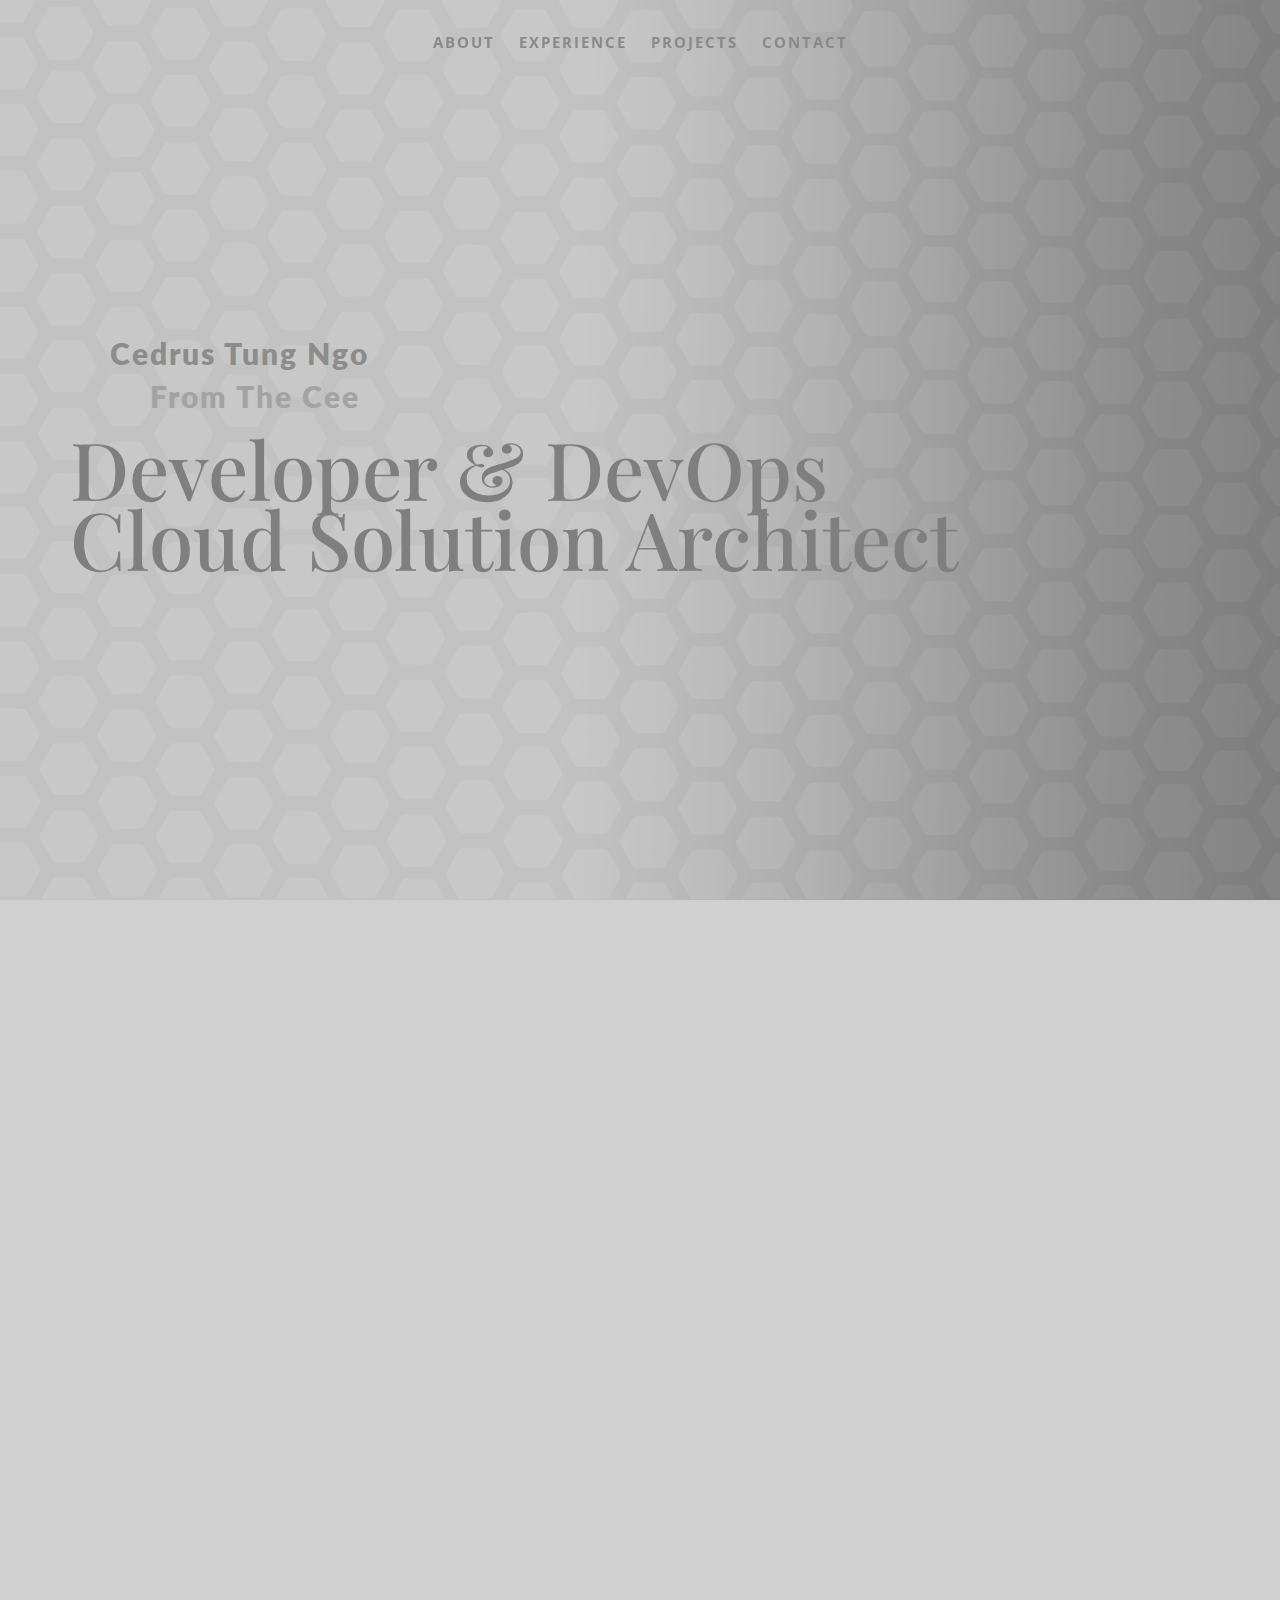
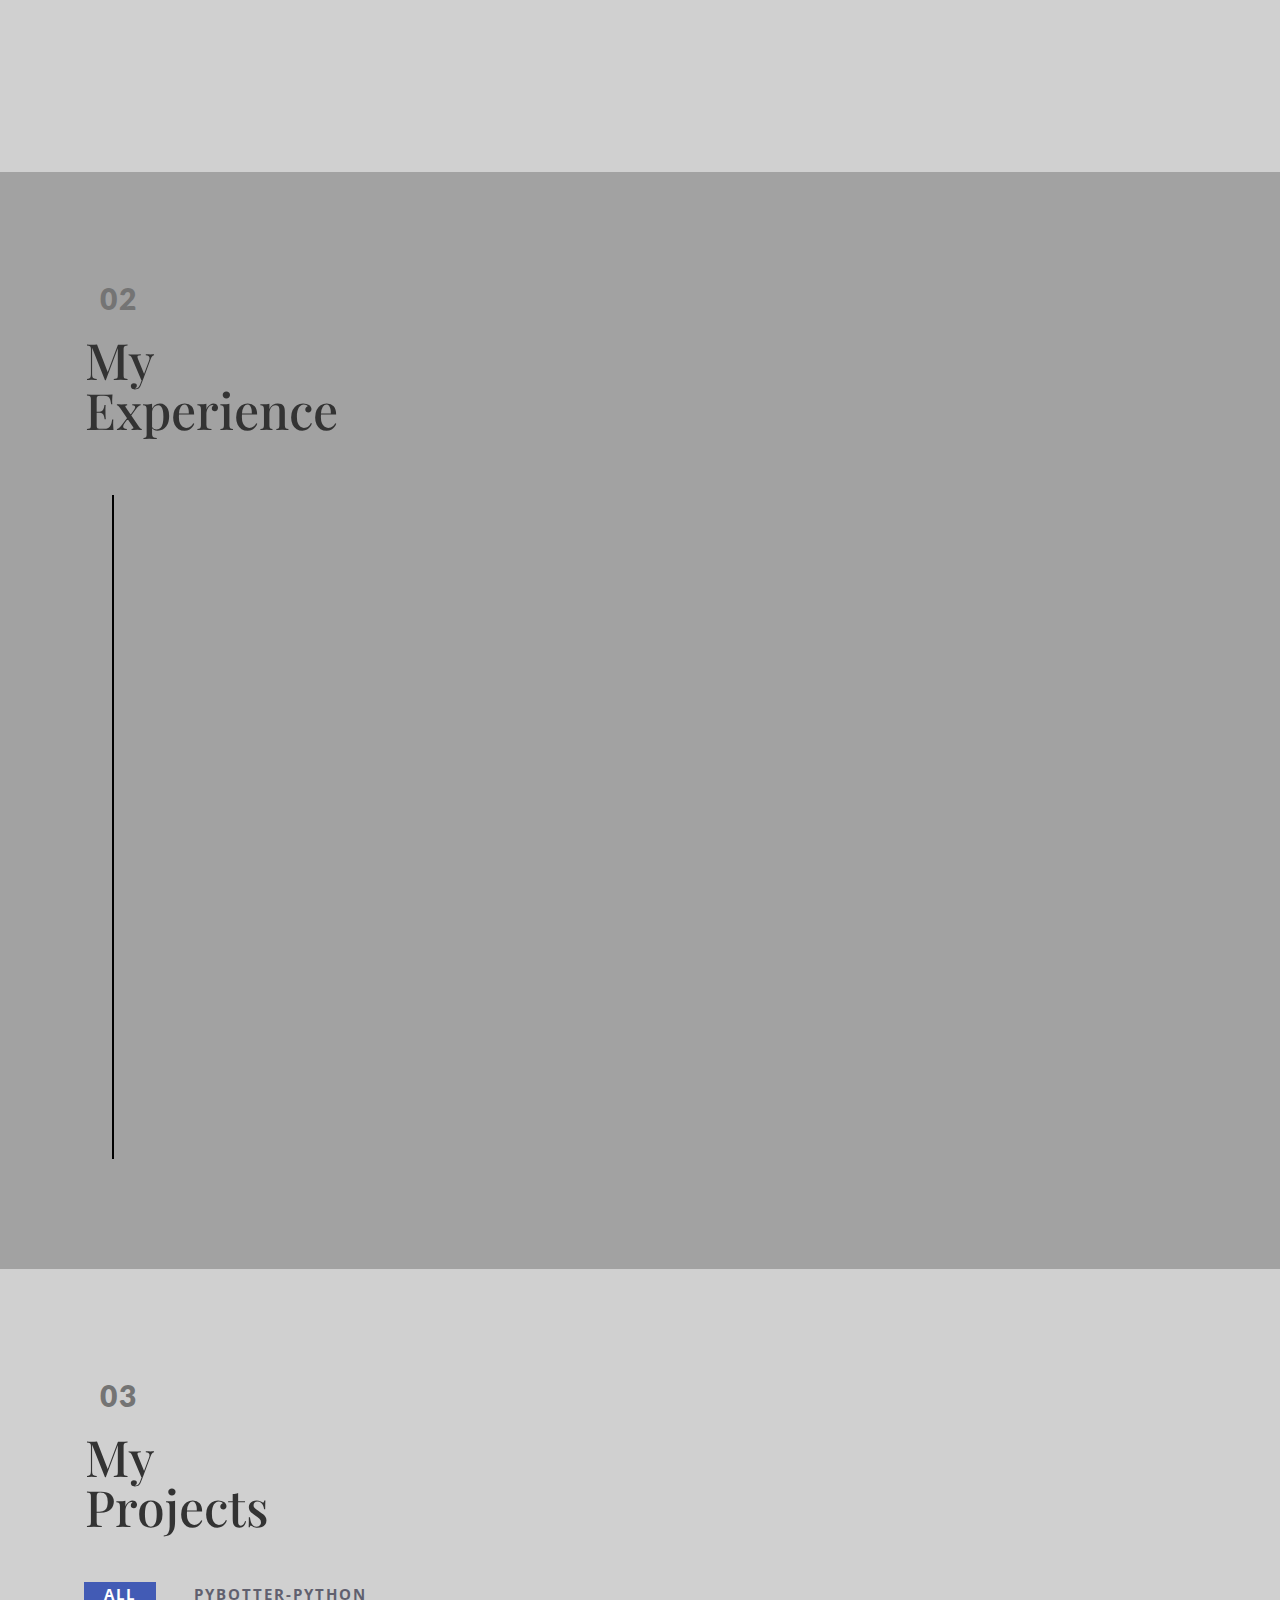
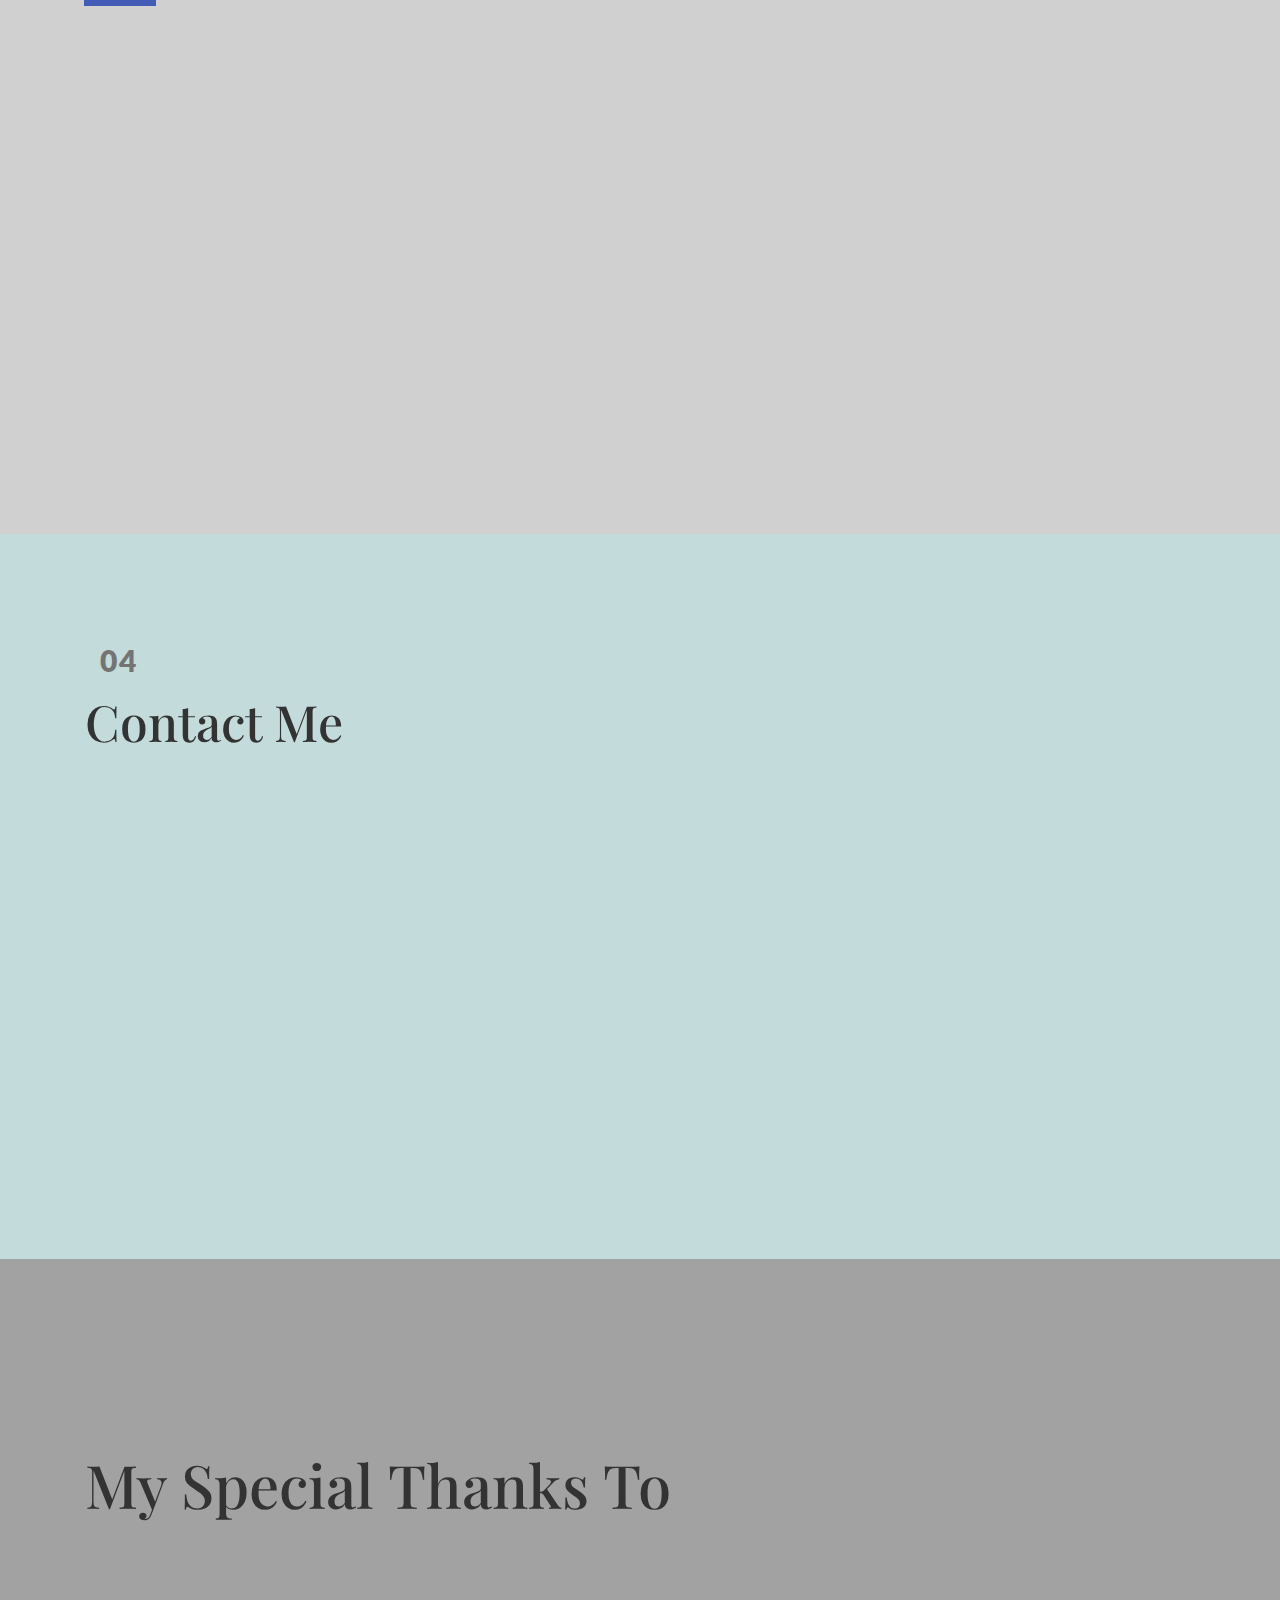
<file: index.html>
<!DOCTYPE html>
<html lang="en">

<head>
    <meta charset="utf-8">
    <meta http-equiv="X-UA-Compatible" content="IE=edge">
    <meta name="viewport" content="width=device-width, initial-scale=1">
    <title>The Cee</title>
    <link rel="icon" href="img/logo.png" type="image/x-icon">
    <!-- Bootstrap -->
    <link href="css/bootstrap.min.css" rel="stylesheet">
    <link href="ionicons/css/ionicons.min.css" rel="stylesheet">
    <link href="css/animate.min.css" rel="stylesheet">
    <link href="css/aos.css" rel="stylesheet">
    <!-- main style -->
    <link href="css/style.css" rel="stylesheet">
    <!-- HTML5 shim and Respond.js for IE8 support of HTML5 elements and media queries -->
    <!-- WARNING: Respond.js doesn't work if you view the page via file:// -->
    <!--[if lt IE 9]>
      <script src="https://oss.maxcdn.com/html5shiv/3.7.3/html5shiv.min.js"></script>
      <script src="https://oss.maxcdn.com/respond/1.4.2/respond.min.js"></script>
    <![endif]-->
</head>

<body>

    <!-- Preloader -->
    <div id="preloader">
        <div id="status">

            <div class="preloader" aria-busy="true" aria-label="Loading, please wait." role="progressbar">
            </div>

        </div>
    </div>
    <!-- ./Preloader -->
    
    <!-- header -->
    <header class="navbar-fixed-top">
        <nav>
            <ul>
                <li><a href="#about">About</a></li>
                <li><a href="#experience">experience</a></li>
                <li><a href="#projects">projects</a></li>
                <li><a href="#contact">contact</a></li>
            </ul>
        </nav>
    </header>
    <!-- ./header -->
    
    <!-- home -->
    <div class="section" id="home" data-stellar-background-ratio="0.5">
        <div class="container">
            <div class="disply-table">
                <div class="table-cell" data-aos="fade-up" data-aos-delay="0">
                    <h2>Cedrus Tung Ngo</h2>
                    <h5>from The Cee</h5>
                    <h1>Developer & DevOps
                        <br /> 
                        Cloud Solution Architect
                        <br /> 
                        
                    </h1> 
                        
                </div>
            </div>
        </div>
    </div>
    <!-- ./home -->
    
    <!-- about -->
    <div class="section" id="about">
        <div class="container">
            <div class="col-md-6" data-aos="fade-up">
                <h4>01</h4>
                <h1 class="size-50">Know <br /> About me</h1>
                <div class="h-50"></div>
                <ul class="line">
                    Appropriately maintain standards compliant total linkage with cutting-edge action items. Enthusiastically create seamless synergy rather than excellent value. Quickly promote premium strategic theme areas vis-a-vis.
                    <li>Very new to this world</li>
                    <li>Need more challenges</li>
                    <li>Learning balance in life</li>
                </ul>
                
                <div class="signature"></div> <img src="img/Signature.svg" width="210" alt="" />
                <div class="h-50"></div>
            </div>
            <div class="col-md-6 about-img-div">
                <!--<div class="about-border" data-aos="fade-up" data-aos-delay=".5"></div> -->
                <img src="img/about-img.png" width="400" class="img-responsive" alt="" align="right" data-aos="fade-right" data-aos-delay="0" />
            </div>
        </div>
    </div>
    <!-- ./about -->
    
    <!-- experience  -->
    <div class="section" id="experience">
        <div class="container">
            <div class="col-md-12">
                <h4>02</h4>
                <h1 class="size-50">My <br /> Experience</h1>
                <div class="h-50"></div>
            </div>
            <div class="col-md-12">
                <ul class="timeline">
                    <li class="timeline-event" data-aos="fade-up">
                        <label class="timeline-event-icon"></label>
                        <div class="timeline-event-copy">
                            <p class="timeline-event-thumbnail">June 2022 - Present</p>
                            <h3>IT Specialist</h3>
                            <h4>Minh Hung Sikico Industrial Park</h4>
                            <p><strong> </strong> </p>
                        </div>
                    </li>
                    <li class="timeline-event" data-aos="fade-up" data-aos-delay=".2">
                        <label class="timeline-event-icon"></label>
                        <div class="timeline-event-copy">
                            <p class="timeline-event-thumbnail">October 2019</p>
                            <h3>Bachelor Student</h3>
                            <h4>Bachelor of Information of Technology</h4>
                            <p>Started studying at <b>RMIT University Vietnam</b> </p>
                        </div>
                    </li>
                    <li class="timeline-event" data-aos="fade-up" data-aos-delay=".4">
                        <label class="timeline-event-icon"></label>
                        <div class="timeline-event-copy">
                            <p class="timeline-event-thumbnail">The Big Bang</p>
                            <h3>~ 13.8 billion years ago</h3>
                            <h4>Birth of time and space</h4>
                        </div>
                    </li>
                </ul>
            </div>
        </div>
    </div>
    <!-- ./experience -->
    
    <!-- projects -->
    <div class="section" id="projects">
        <div class="container">
            <div class="col-md-12">
                <h4>03</h4>
                <h1 class="size-50">My <br /> Projects</h1> 
            </div>
            <!-- main container -->
            <div class="main-container portfolio-inner clearfix">
                <!-- portfolio div -->
                <div class="portfolio-div">
                    <div class="portfolio">
                        <!-- portfolio_filter -->
                        <div class="categories-grid wow fadeInLeft">
                            <nav class="categories">
                                <ul class="portfolio_filter">
                                    <li><a href="" class="active" data-filter="*">All</a></li>
                                    <li><a href="" data-filter=".photography">Pybotter-Python</a></li>
                                    <!-- 
                                    <li><a href="" data-filter=".logo">Logo</a></li>
                                    <li><a href="" data-filter=".graphics">Graphics</a></li>
                                    <li><a href="" data-filter=".ads">Advertising</a></li>
                                    <li><a href="" data-filter=".fashion">Fashion</a></li>
                                    @@@@@-->
                                </ul>
                            </nav>
                        </div>
                        <!-- portfolio_filter -->
                        
                        <!-- portfolio_container -->
                        <div class="no-padding portfolio_container clearfix" data-aos="fade-up">

                            <!-- single work -->
                            <div class="col-md-4 col-sm-6 photography">
                                <a id="demo03" href="#animatedModal" class="portfolio_item"> <img src="img/portfolio/002-pybotter.jpg" alt="image" class="img-responsive" />
                                    <div class="portfolio_item_hover">
                                        <div class="portfolio-border clearfix">
                                            <div class="item_info"> <span>Pybotter - Leaf Blower Revolution</span> <em>Python Project</em> </div>
                                        </div>
                                    </div>
                                </a>
                            </div>
                            <!-- end single work -->
                            
                            
                             <!-- single work --> 
                             <div class="col-md-4 col-sm-6 photography">
                                <a id="demo06" href="#animatedModal" class="portfolio_item"> <img src="img/portfolio/001-pybotter.jpg" alt="image" class="img-responsive" />
                                    <div class="portfolio_item_hover">
                                        <div class="portfolio-border clearfix">
                                            <div class="item_info"> <span>Pybotter Library</span> <em>Python Project</em> </div>
                                        </div>
                                    </div>
                                </a>
                            </div>
                            <!-- end single work -->
                            
                            <!-- single work -->
                            <!-- <div class="col-md-4 col-sm-6  fashion logo">
                                <a id="demo01" href="#animatedModal" class="portfolio_item"> <img src="img/portfolio/01.jpg" alt="image" class="img-responsive" />
                                    <div class="portfolio_item_hover">
                                        <div class="portfolio-border clearfix">
                                            <div class="item_info"> <span>Mockups in seconds</span> <em>Fashion / Logo</em> </div>
                                        </div>
                                    </div>
                                </a>
                            </div> -->
                            <!-- end single work -->
                            
                            <!-- single work -->
                            <!-- <div class="col-md-4 col-sm-6 ads graphics">
                                <a id="demo02" href="#animatedModal" class="portfolio_item"> <img src="img/portfolio/03.jpg" alt="image" class="img-responsive" />
                                    <div class="portfolio_item_hover">
                                        <div class="portfolio-border clearfix">
                                            <div class="item_info"> <span>Floating mockups</span> <em>Ads / Graphics</em> </div>
                                        </div>
                                    </div>
                                </a>
                            </div> -->
                            <!-- end single work -->
                            
                            
                            <!-- single work -->
                            <!-- <div class="col-md-4 col-sm-6 fashion ads">
                                <a id="demo04" href="#animatedModal" class="portfolio_item"> <img src="img/portfolio/04.jpg" alt="image" class="img-responsive" />
                                    <div class="portfolio_item_hover">
                                        <div class="portfolio-border clearfix">
                                            <div class="item_info"> <span>Held by hands</span> <em>Fashion / Ads</em> </div>
                                        </div>
                                    </div>
                                </a>
                            </div> -->
                            <!-- end single work -->
                            
                            <!-- single work -->
                            <!-- <div class="col-md-4 col-sm-6 graphics ads">
                                <a id="demo05" href="#animatedModal" class="portfolio_item"> <img src="img/portfolio/05.jpg" alt="image" class="img-responsive" />
                                    <div class="portfolio_item_hover">
                                        <div class="portfolio-border clearfix">
                                            <div class="item_info"> <span>Mobile devices</span> <em>Graphics / Ads</em> </div>
                                        </div>
                                    </div>
                                </a>
                            </div> -->
                            <!-- end single work -->
                            
                           
                            
                            <!-- single work -->
                            <!-- <div class="col-md-4 col-sm-6 graphics ads">
                                <a id="demo07" href="#animatedModal" class="portfolio_item"> <img src="img/portfolio/06.jpg" alt="image" class="img-responsive" />
                                    <div class="portfolio_item_hover">
                                        <div class="portfolio-border clearfix">
                                            <div class="item_info"> <span>Mobile devices</span> <em>Graphics / Ads</em> </div>
                                        </div>
                                    </div>
                                </a>
                            </div> -->
                            <!-- end single work -->
                            
                            <!-- single work -->
                            <!-- <div class="col-md-4 col-sm-6 graphics ads">
                                <a id="demo08" href="#animatedModal" class="portfolio_item"> <img src="img/portfolio/07.jpg" alt="image" class="img-responsive" />
                                    <div class="portfolio_item_hover">
                                        <div class="portfolio-border clearfix">
                                            <div class="item_info"> <span>Mobile devices</span> <em>Graphics / Ads</em> </div>
                                        </div>
                                    </div>
                                </a>
                            </div> -->
                            <!-- end single work -->
                            
                            <!-- single work -->
                            <!-- <div class="col-md-4 col-sm-6 graphics ads">
                                <a id="demo09" href="#animatedModal" class="portfolio_item"> <img src="img/portfolio/08.jpg" alt="image" class="img-responsive" />
                                    <div class="portfolio_item_hover">
                                        <div class="portfolio-border clearfix">
                                            <div class="item_info"> <span>Mobile devices</span> <em>Graphics / Ads</em> </div>
                                        </div>
                                    </div>
                                </a>
                            </div> -->
                            <!-- end single work -->
                        </div>
                        <!-- end portfolio_container -->
                    </div>
                    <!-- portfolio -->
                </div>
                <!-- end portfolio div -->
            </div>
            <!-- end main container -->
        </div>
    </div>
    <!-- ./projects -->
    
    <!-- contact -->
    <div class="section" id="contact">
        <div class="container">
            <div class="col-md-12">
                <h4>04</h4>
                <h1 class="size-50">Contact  Me</h1>
                <div class="h-50"></div>
            </div>
            <div class="col-md-4" data-aos="fade-up">

                <h3>Phone Number</h3>
                <p>+84 918 255 059</p>
                <h3>Email</h3>
                <p>servant@thecee.dev</p>

                <h3>Social Network</h3>

                <ul class="social">
                    <li><a href="#"><i class="ion-social-facebook"></i></a></li>
                    <li><a href="#"><i class="ion-social-twitter"></i></a></li>
                    <li><a href="#"><i class="ion-social-instagram"></i></a></li>
                    <li><a href="#"><i class="ion-social-dribbble"></i></a></li>
                </ul>
                <div class="clearfix"></div>
                <div class="h-50"></div>
            </div>
            <div class="col-md-8" data-aos="fade-up">
                <form class="contact-bg" id="contact-form" name="contact" method="post" novalidate="novalidate">
                    <input type="text" name="name" class="form-control" placeholder="Your Name" />
                    <input type="email" name="email" class="form-control" placeholder="Your E-mail" />
                    <input type="text" name="phone" class="form-control" placeholder="Phone Number" />
                    <textarea name="message" class="form-control" placeholder="Your Message" style="height:120px"></textarea>
                    <button id="submit" type="submit" name="submit" class="btn btn-glance">Send</button>
                    <div id="success">
                        <p class="green textcenter"> Your message was sent successfully! I will be in touch as soon as I can. </p>
                    </div>
                    <div id="error">
                        <p> Something went wrong, try refreshing and submitting the form again. </p>
                    </div>
                </form>
            </div>
        </div>
    </div>
    <!-- ./contact -->
    <div class="section" id="specialthanks">
        <div class="container">
            <div class="col-md-7">
                <h1 class="size-60">My Special Thanks To</h1>
                <div class="h-50"></div>
            </div>
            <div class="col-md-5" data-aos="fade-left">

                <h3>Quang Huy Le</h3>
                <p>For Logo Co-designing</p>

                <h3>Ahmed Essa and www.free-css.com</h3>
                <p>For Website Template</p>

                <h3>XXXX XXXXXXX</h3>
                <p>For XXXX XXXXXXXXXX</p>

                <div class="clearfix"></div>
                <div class="h-50"></div>
            </div>
            <div class="col-md-8" data-aos="fade-up">
            </div>
        </div>
    </div>
    <!--DEMO01-->
    <!--
    <div id="animatedModal" class="popup-modal">
        "THIS IS IMPORTANT! to close the modal, the class name has to match the name given on the ID"
        <div id="btn-close-modal" class="close-animatedModal close-popup-modal"> <i class="ion-close-round"></i> </div>
        <div class="clearfix"></div>
        <div class="modal-content">
            <div class="container">
                <div class="portfolio-padding">
                    <div class="col-md-8 col-md-offset-2">
                        <h2>Geschäfts Eines<br /> Web-Studios</h2>
                        <div class="h-50"></div>
                        <p>Appropriately maintain standards compliant total linkage with cutting-edge action items. Enthusiastically create seamless synergy rather than excellent value. Quickly promote premium strategic theme areas vis-a-vis.</p>
                        <p>Appropriately maintain standards compliant total linkage with cutting-edge action items. Enthusiastically create seamless synergy rather than excellent value.</p>
                        <br />
                        <br /> <img src="img/portfolio/02.jpg" alt="" class="img-responsive" />
                        <br />
                        <br />
                        <p>Appropriately maintain standards compliant total linkage with cutting-edge action items. Enthusiastically create seamless synergy rather than excellent value. Quickly promote premium strategic theme areas vis-a-vis.</p>
                        <p>Appropriately maintain standards compliant total linkage with cutting-edge action items. Enthusiastically create seamless synergy rather than excellent value.</p>
                        <br />
                        <br /> </div>
                </div>
            </div>
        </div>
    </div>
    -->
    <!-- jQuery -->
    <script src="js/jquery.js"></script>
    <!--  plugins  -->
    <script src="js/bootstrap.min.js"></script>
    <script src="js/plugins.js"></script>
    <script src="js/aos.js"></script>
    <script src="js/jquery.form.js"></script>
    <script src="js/jquery.validate.min.js"></script>

    <!--  main script  -->
    <script src="js/custom.js"></script>
</body>

</html>
</file>
<file: css/style.css>
/*
* Resume template
* Created by : Ahmed Essa
* website : www.ahmedessa.net
*/


/* Table of Content
==================================================
	- Google fonts & font family -
	- typography -
	- General -
    - Preloader -
	- Header -
    - home section -
    - About section -
    - experience section -
    - projects section -
    - Contact section -
    - Responsive media queries -
*/


/* Google fonts & font family
==================================================*/

@import 'https://fonts.googleapis.com/css?family=Lato:100,100i,300,300i,400,400i,700,700i,900,900i|Open+Sans:300,300i,400,400i,600,600i,700,700i,800,800i|Playfair+Display:400,400i,700,700i,900,900i';

/*
font-family: 'Playfair Display', serif;
font-family: 'Lato', sans-serif;
font-family: 'Open Sans', sans-serif;
*/


/* typography
==================================================*/

h1 {
    font-family: 'Playfair Display', serif;
    font-size: 80px;
    line-height: 70px;
}

h4 {
    font-family: 'Lato', sans-serif;
    /* text-transform: capitalize; */
    letter-spacing: 2px;
    position: relative;
    color: #747474;
    margin-left: 15px;
    font-weight: 800;
    font-size:30px ;
}

h2 {
    font-family: 'Lato', sans-serif;
    text-transform: capitalize;
    letter-spacing: 2px;
    position: relative;
    color: #494949;
    margin-left: 40px;
    font-weight: 800;
    font-size:30px ;
}

h5 {
    font-family: 'Lato', sans-serif;
    text-transform: capitalize;
    letter-spacing: 2px;
    position: relative;
    color: #6d6d6d;
    margin-left: 80px;
    font-weight: 800;
    font-size:30px ;
}

ul.line {
    list-style-type: square;
    font-family: 'Lato', sans-serif;
    letter-spacing: 0.5px;
    position: relative;
    color: #292828;
    font-weight: 400;
    font-size:15px ;
}
/*
h4:before {
    position: absolute;
    width: 30px;
    left: -40px;
    content: "";
    display: block;
    height: 2px;
    background: #532711;
    top: 9px;
}
*/

/* General
==================================================*/

body {
    font-family: 'Open Sans', sans-serif;
    font-size: 14px;
    line-height: 24px;
    background: #a2a2a2;
}

.size-50 {
    font-size: 50px;
    line-height: 50px
}

.size-60 {
    margin-top: 100px;
    font-size: 60px;
    font-family: 'Playfair Display', serif;
    line-height: 50px
}

.h-50 {
    height: 50px;
}
.signature {
    height: 20px;
    
}


/* preloader
==================================================*/

#preloader {
    position: fixed;
    top: 0;
    left: 0;
    right: 0;
    bottom: 0;
    background-color: #fff;
    z-index: 10000
}

#status,
.preloader {
    top: 50%;
    left: 50%;
    position: absolute
}

#status {
    width: 100px;
    height: 100px;
    background-repeat: no-repeat;
    background-position: center;
    margin: -50px 0 0 -50px
}

.preloader {
    height: 40px;
    width: 40px;
    margin-top: -20px;
    margin-left: -20px
}

.preloader:before {
    content: "";
    display: block;
    position: absolute;
    left: -1px;
    top: -1px;
    height: 100%;
    width: 100%;
    -webkit-animation: rotation 1s linear infinite;
    animation: rotation 1s linear infinite;
    border: 2px solid #425BB5;
    border-top: 2px solid transparent;
    border-radius: 100%
}

.preloader>.icon {
    position: absolute;
    top: 50%;
    left: 50%;
    height: 25px;
    width: 10.6px;
    margin-top: -12.5px;
    margin-left: -5.3px;
    -webkit-animation: wink 1s ease-in-out infinite alternate;
    animation: wink 1s ease-in-out infinite alternate
}

@media only screen and (min-width:768px) {
    .preloader {
        height: 60px;
        width: 60px;
        margin-top: -30px;
        margin-left: -30px
    }
    .preloader:before {
        left: -2px;
        top: -2px;
        border-width: 2px
    }
    .preloader>.icon {
        height: 37.5px;
        width: 15.9px;
        margin-top: -18.75px;
        margin-left: -7.95px
    }
}

@media only screen and (min-width:1200px) {
    .preloader {
        height: 60px;
        width: 60px;
        margin-top: -30px;
        margin-left: -30px
    }
    .preloader>.icon {
        height: 50px;
        width: 21.2px;
        margin-top: -25px;
        margin-left: -10.6px
    }
}

@-webkit-keyframes rotation {
    from {
        -webkit-transform: rotate(0);
        transform: rotate(0)
    }
    to {
        -webkit-transform: rotate(359deg);
        transform: rotate(359deg)
    }
}

@keyframes rotation {
    from {
        -webkit-transform: rotate(0);
        transform: rotate(0)
    }
    to {
        -webkit-transform: rotate(359deg);
        transform: rotate(359deg)
    }
}

@-webkit-keyframes wink {
    from {
        opacity: 0
    }
    to {
        opacity: 1
    }
}

@keyframes wink {
    from {
        opacity: 0
    }
    to {
        opacity: 1
    }
}


/* Header
==================================================*/

header {
    text-align: center;
    -webkit-transition: all .5s;
    transition: all .5s;
    height: 65px;
}

nav ul {
    display: inline-block;
    padding-left: 0;
    list-style: none;
    padding: 20px;
    margin-bottom: 0;
    -webkit-transition: all .5s;
    transition: all .5s;
}

nav li {
    display: inline-block;
    margin: 10px;
}

nav li a {
    text-transform: uppercase;
    letter-spacing: 2px;
    color: #444;
    font-size: 15px;
    font-weight: bold;
}

.bg-nav {
    background: #fff;
    border-bottom: 1px solid #f3f3f3
}

.bg-nav ul {
    padding: 10px;
}

a:focus {
    color: #444;
    text-decoration: none;
}

a:hover {
    color: #425BB5;
    text-decoration: none;
}

a.active {
    color: #425BB5;
}


/* home section
==================================================*/

#home {
    background: url(../img/home-bg-2.png);
    background-size: cover;
    height: 100vh;
}

.table-cell {
    display: table-cell;
    vertical-align: middle;
}

.disply-table {
    display: table;
    height: 100vh;
}


/* about section
==================================================*/

#about {
    padding: 100px 0;
    background: #d0d0d0;
}

.about-img-div img {
    margin: 0 auto;
}

.about-border {
    position: absolute;
    border: 10px solid #425BB5;
    width: 400px;
    height: 400px;
    top: 40px;
    left: 50px;
    z-index: 1
}


/* experience section
==================================================*/

#experience {
    padding: 100px 0;
}

.experience-row {
    padding: 20px 0;
    border-bottom: 1px solid #ddd;
}

.experience-row h3 {
    font-family: 'Lato', sans-serif;
    text-transform: capitalize;
    letter-spacing: 2px;
    color: #425BB5;
    font-size: 16px;
    font-weight: bold
}

.experience-row p {
    color: #888;
    margin-top: 20px;
    font-size: 15px;
}

.experience-row .date {
    color: #000;
    font-size: 17px;
}

.timeline {
    padding-left: 0;
    list-style: none;
    position: relative;
}

.timeline:before {
    background-color: black;
    content: '';
    margin-left: -1px;
    position: absolute;
    top: 0;
    left: 2em;
    width: 2px;
    height: 100%;
}

.timeline-event {
    position: relative;
}

.timeline-event:hover .timeline-event-icon {
    -webkit-transform: rotate(-45deg);
    transform: rotate(-45deg);
    background-color: #425BB5;
}

.timeline-event:hover .timeline-event-thumbnail {
    box-shadow: inset 40em 0 0 0 #425BB5;
}

.timeline-event-copy {
    padding: 2em;
    position: relative;
    top: -1.875em;
    left: 4em;
    width: 100%;
}

.timeline-event-copy h3 {
    font-size: 1.75em;
}

.timeline-event-copy h4 {
    font-size: 1.2em;
    margin-bottom: 1.2em;
}

.timeline-event-copy strong {
    font-weight: 700;
}

.timeline-event-copy p:not(.timeline-event-thumbnail) {
    padding-bottom: 1.2em;
}

.timeline-event-icon {
    -webkit-transition: -webkit-transform 0.2s ease-in;
    transition: -webkit-transform 0.2s ease-in;
    transition: transform 0.2s ease-in;
    transition: transform 0.2s ease-in, -webkit-transform 0.2s ease-in;
    -webkit-transform: rotate(45deg);
    transform: rotate(45deg);
    background-color: #161616;
    outline: 2px solid #c2c2c2;
    display: block;
    margin: 0.5em 0.5em 0.5em -0.5em;
    position: absolute;
    top: 0;
    left: 1.75em;
    width: 1.5em;
    height: 1.5em;
}

.timeline-event-thumbnail {
    -moz-transition: box-shadow 0.5s ease-in 0.1s;
    -o-transition: box-shadow 0.5s ease-in 0.1s;
    -webkit-transition: box-shadow 0.5s ease-in;
    -webkit-transition-delay: 0.1s;
    -webkit-transition: box-shadow 0.5s ease-in 0.1s;
    transition: box-shadow 0.5s ease-in 0.1s;
    color: white;
    font-size: 12px;
    font-weight: bold;
    background-color: black;
    box-shadow: inset 0 0 0 0em #425BB5;
    display: inline-block;
    margin-bottom: 1.2em;
    padding: 0.25em 1em 0.2em 1em;
}


/* projects section
==================================================*/

#projects {
    padding: 100px 0;
    background: #d0d0d0;;
}

.portfolio .categories-grid span {
    font-size: 30px;
    margin-bottom: 30px;
    display: inline-block;
}

.portfolio .categories-grid .categories ul li {
    list-style: none;
    margin: 20px 0;
}

.portfolio .categories-grid .categories ul li a {
    display: inline-block;
    color: #60606e;
    padding: 0 10px;
    margin: 0 14px;
    -webkit-transition: all .2s ease-in-out .2s;
    transition: all .2s ease-in-out .2s;
}

.portfolio .categories-grid .categories ul li a:hover,
.portfolio .categories-grid .categories ul li a:focus {
    text-decoration: none;
}

.portfolio .categories-grid .categories ul li a.active {
    background-color: #425BB5;
    padding: 0px 20px;
    color: white;
    text-decoration: none;
}

.portfolio_filter {
    padding-left: 0;
}

.portfolio_item {
    position: relative;
    overflow: hidden;
    display: block;
    margin-bottom: 30px;
}

.portfolio_item .portfolio_item_hover {
    position: absolute;
    top: 0px;
    left: 0px;
    height: 100%;
    width: 100%;
    background-color: #425BB5;
    -webkit-transform: translateY(100%);
    transform: translateY(100%);
    opacity: 0;
    -webkit-transition: all .2s ease-in-out;
    transition: all .2s ease-in-out;
    color: #333;
}

.portfolio_item .portfolio_item_hover .item_info {
    text-align: center;
    position: absolute;
    top: 50%;
    left: 50%;
    -webkit-transform: translate(-50%, -50%);
    transform: translate(-50%, -50%);
    padding: 10px;
    width: 100%;
    font-weight: bold;
}

.portfolio_item .portfolio_item_hover .item_info span {
    display: block;
    color: #fff;
    font-size: 18px;
    -webkit-transform: translateY(-100px);
    transform: translateY(-100px);
    -webkit-transition: all .3s ease-in-out .3s;
    transition: all .3s ease-in-out .3s;
    opacity: 0;
}

.portfolio_item .portfolio_item_hover .item_info em {
    font-style: normal;
    display: inline-block;
    background-color: #425BB5;
    padding: 5px 20px;
    color: #fff;
    margin-top: 10px;
    -webkit-transform: translateY(100px);
    transform: translateY(100px);
    -webkit-transition: all .3s ease-in-out .3s;
    transition: all .3s ease-in-out .3s;
    opacity: 0;
    font-size: 10px;
    letter-spacing: 2px;
}

.portfolio_item:hover .portfolio_item_hover {
    opacity: 1;
    -webkit-transform: translateX(0);
    transform: translateX(0);
}

.portfolio_item:hover .item_info em,
.portfolio_item:hover .item_info span {
    opacity: 1;
    -webkit-transform: translateX(0);
    transform: translateX(0);
}

.portfolio .categories-grid .categories ul li {
    float: left;
}

.portfolio .categories-grid .categories ul li a {
    padding: 0 10px;
    -webkit-transition: all .2s ease-in-out .2s;
    transition: all .2s ease-in-out .2s;
}

.portfolio_filter {
    padding-left: 0;
    display: inline-block;
    margin: 0 auto;
    text-align: center;
}

.portfolio_item img {
    -webkit-filter: grayscale(100%);
    filter: grayscale(100%);
}

.portfolio-padding {
    padding: 50px 0;
}

.portfolio-inner {
    padding-bottom: 0 !important;
    padding-top: 55px;
}

.modal-content {
    box-shadow: 0 5px 15px rgba(0, 0, 0, 0);
    border: none;
}

.popup-modal {
    background: #fff;
}

.close-popup-modal {
    float: right;
    margin: 20px;
    font-size: 22px;
    opacity: 0;
    cursor: pointer;
    -webkit-transition: all .3s;
    transition: all .3s;
    -webkit-transition-delay: .6s;
    transition-delay: .6s;
    position: fixed;
    z-index: 100000;
    right: 14px;
}

.animatedModal-on .close-popup-modal {
    opacity: 1;
}

.modal-content h2 {
    font-family: 'Playfair Display', serif;
    font-size: 40px;
    line-height: 50px;
}


/* contact
==================================================*/

#contact {
    padding: 100px 0;
    background-color: rgb(195, 219, 219);
}

#contact-form input,
#contact-form textarea {
    height: 50px;
    margin-bottom: 10px;
    border-radius: 0;
}

#contact-form label {
    display: block;
    margin-bottom: .2em;
    font-size: 13px;
    line-height: 13px;
    font-size: 1.3rem;
    line-height: 1.3rem;
    color: #000;
}

#contact-form label.error {
    margin-top: 10px;
    margin-bottom: 1em;
    font-size: 12px;
    line-height: 12px;
    font-size: 1.2rem;
    line-height: 1.2rem;
    color: #D33E43;
    margin-left: 10px
}

#contact-form input[type="text"].error,
#contact-form input[type="password"].error,
#contact-form input[type="date"].error,
#contact-form input[type="datetime"].error,
#contact-form input[type="datetime-local"].error,
#contact-form input[type="month"].error,
#contact-form input[type="week"].error,
#contact-form input[type="email"].error,
#contact-form input[type="number"].error,
#contact-form input[type="search"].error,
#contact-form input[type="tel"].error,
#contact-form input[type="time"].error,
#contact-form input[type="url"].error,
#contact-form textarea.error {
    border-color: #D33E43
}

textarea {
    resize: none;
}

fieldset {
    border: 0px;
    margin: 0;
    padding: 0
}

.required {
    color: #e9266d
}

#success,
#error {
    display: none
}

#success p,
#error p {
    display: block;
}

#success p {
    color: #425BB5;
    font-size: 15px;
    text-align: center;
    padding: 10px;
    border: 2px solid #425BB5;
    margin-top: 10px;
}

#error p {
    color: #D33E43;
    font-size: 15px;
    text-align: center;
    padding: 10px;
    border: 2px solid #D33E43;
    margin-top: 10px;
}

#submit {
    background-color: #425BB5;
    color: #fff;
    padding: 10px 40px;
    border-radius: 0;
    text-transform: uppercase;
    letter-spacing: 2px;
    font-weight: bold;
    width: 100%;
}

.social {
    padding-left: 0;
    list-style: none;
    margin-top: 20px;
}

.social li {
    float: left;
}

.social li a {
    color: #333;
    font-size: 35px;
    margin-right: 15px;
    transition: all .3s;
    -webkit-transition: all .3s;
}

.social li a:hover {
    color: #425BB5;
}

/* contact
==================================================*/

#specialthanks {
    padding: 100px 0;
}


/* Responsive media queries
==================================================*/

@media (max-width: 991px) {
    .portfolio .categories-grid .categories ul li a {
        padding: 0 2px;
    }
}

@media (max-width: 768px) {
    .timeline-event-copy {
        width: 90%;
        left: 2em;
    }
}

@media (max-width: 500px) {
    h1 {
        font-family: 'Playfair Display', serif;
        font-size: 50px;
        line-height: 50px;
    }
    #home,
    .disply-table {
        height: 600px;
    }
    .about-border {
        width: 265px;
    }
    .portfolio .categories-grid .categories ul li {
        list-style: none;
        margin: 10px 0;
    }
}

@media (max-width: 420px) {
    nav li {
        margin: 6px;
    }
    nav li a {
        font-size: 10px;
    }
}
</file>
